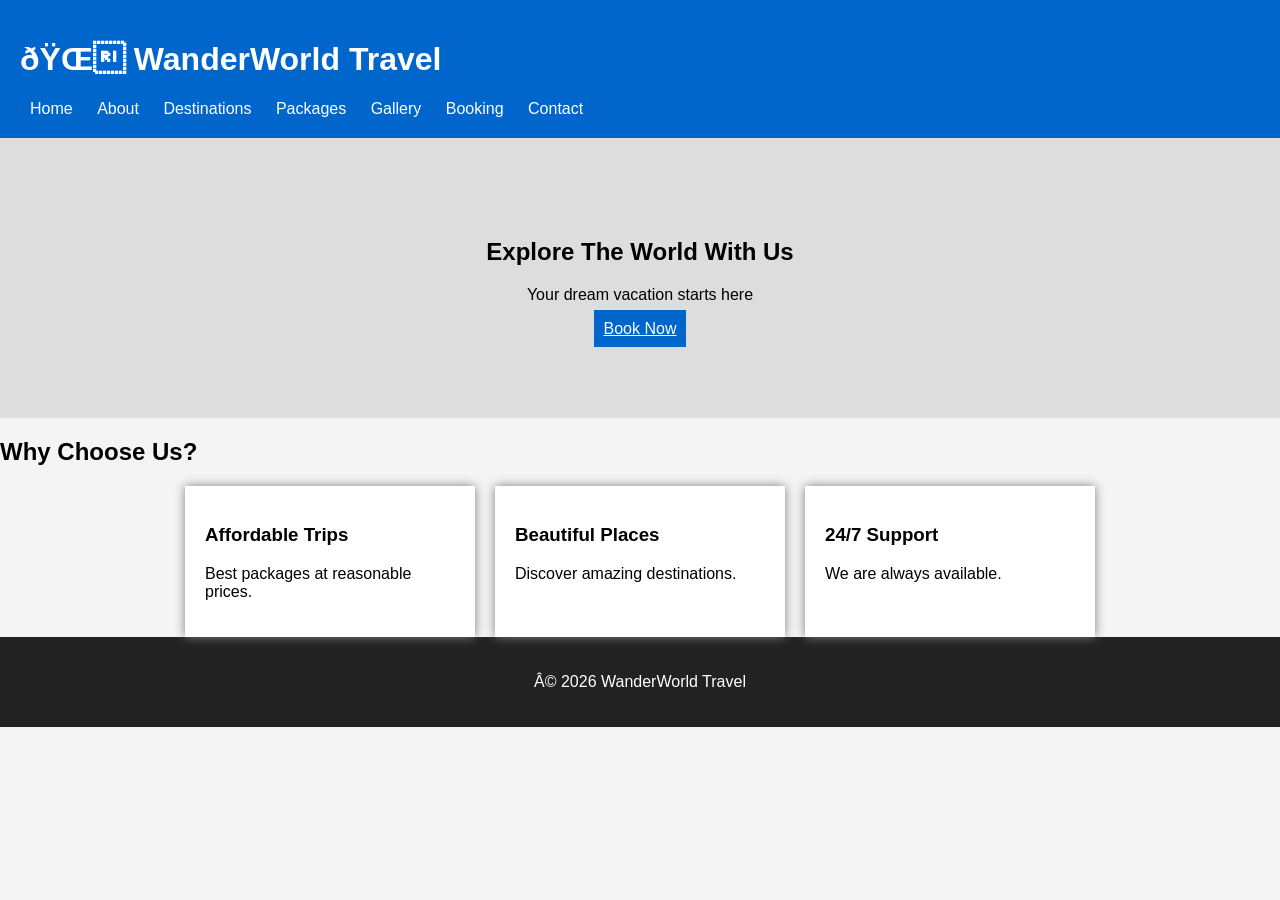
<file: index.html>
<!DOCTYPE html>
<html>
<head>
<title>WanderWorld Travel</title>

<meta name="description" content="Explore beautiful destinations with WanderWorld Travel">
<meta name="keywords" content="travel, tours, holiday packages">

<link rel="stylesheet" href="style.css">
<link rel="canonical" href="https://wanderworldtravel-shannu2007.netlify.app/">
</head>

<!--Start of Tawk.to Script-->
<script type="text/javascript">
var Tawk_API=Tawk_API||{}, Tawk_LoadStart=new Date();
(function(){
var s1=document.createElement("script"),s0=document.getElementsByTagName("script")[0];
s1.async=true;
s1.src='https://embed.tawk.to/6a468512097a531d4555033a/1jshnfl23';
s1.charset='UTF-8';
s1.setAttribute('crossorigin','*');
s0.parentNode.insertBefore(s1,s0);
})();
</script>
<!--End of Tawk.to Script-->

<body>

<header>
<h1>🌍 WanderWorld Travel</h1>

<nav>
<a href="index.html">Home</a>
<a href="about.html">About</a>
<a href="destinations.html">Destinations</a>
<a href="packages.html">Packages</a>
<a href="gallery.html">Gallery</a>
<a href="booking.html">Booking</a>
<a href="contact.html">Contact</a>
</nav>

</header>


<section class="hero">

<h2>Explore The World With Us</h2>

<p>Your dream vacation starts here</p>

<a class="btn" href="booking.html">Book Now</a>

</section>


<section>

<h2>Why Choose Us?</h2>

<div class="cards">

<div class="card">
<h3>Affordable Trips</h3>
<p>Best packages at reasonable prices.</p>
</div>


<div class="card">
<h3>Beautiful Places</h3>
<p>Discover amazing destinations.</p>
</div>


<div class="card">
<h3>24/7 Support</h3>
<p>We are always available.</p>
</div>

</div>

</section>


<footer>
<p>© 2026 WanderWorld Travel</p>
</footer>


<script src="script.js"></script>

</body>
</html>
</file>
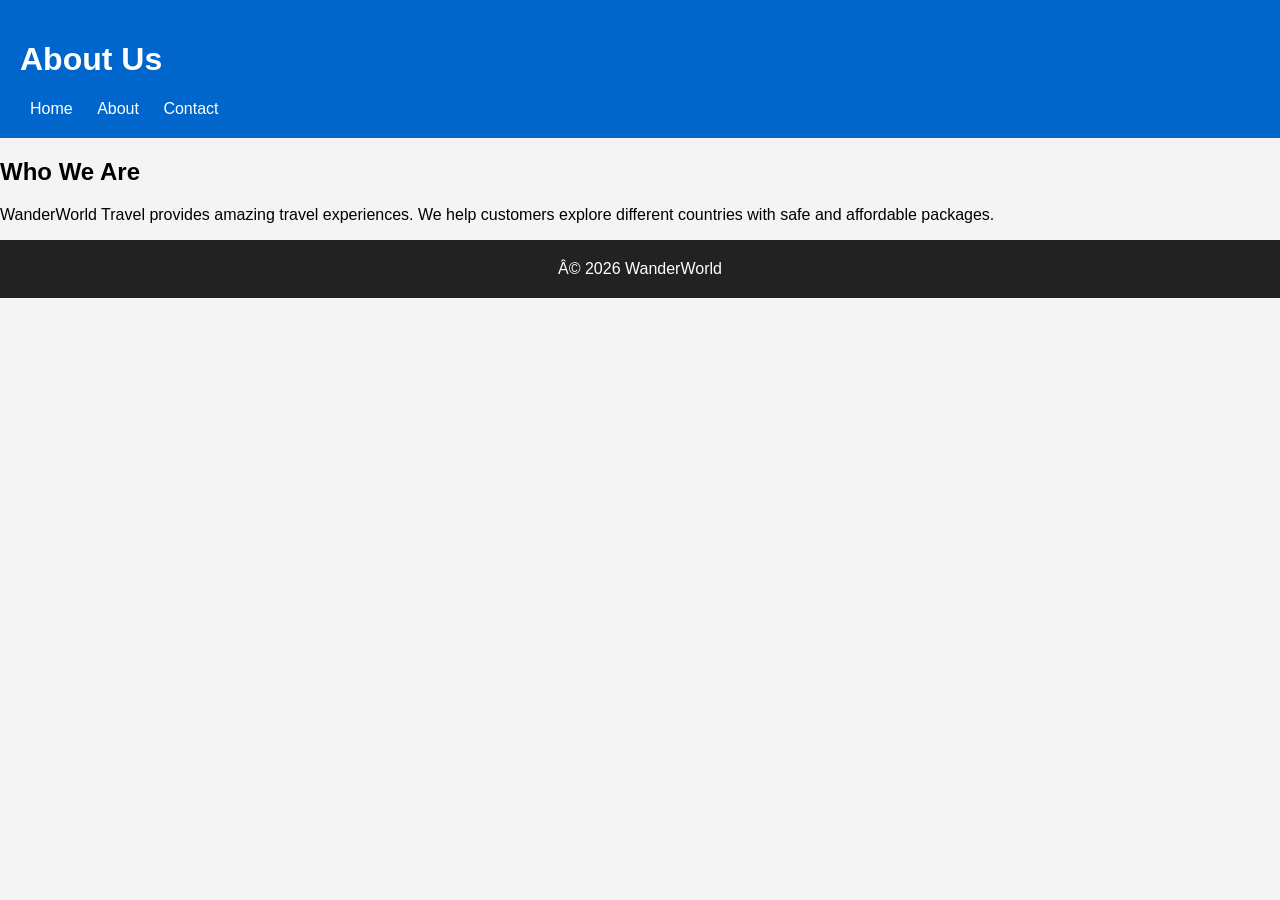
<file: about.html>
<!DOCTYPE html>
<html>

<head>
<title>About Us - WanderWorld</title>
<link rel="stylesheet" href="style.css">
<link rel="canonical" href="https://wanderworldtravel-shannu2007.netlify.app/">
</head>

<!--Start of Tawk.to Script-->
<script type="text/javascript">
var Tawk_API=Tawk_API||{}, Tawk_LoadStart=new Date();
(function(){
var s1=document.createElement("script"),s0=document.getElementsByTagName("script")[0];
s1.async=true;
s1.src='https://embed.tawk.to/6a468512097a531d4555033a/1jshnfl23';
s1.charset='UTF-8';
s1.setAttribute('crossorigin','*');
s0.parentNode.insertBefore(s1,s0);
})();
</script>
<!--End of Tawk.to Script-->

<body>

<header>

<h1>About Us</h1>

<nav>
<a href="index.html">Home</a>
<a href="about.html">About</a>
<a href="contact.html">Contact</a>
</nav>

</header>


<section>

<h2>Who We Are</h2>

<p>
WanderWorld Travel provides amazing travel experiences.
We help customers explore different countries with safe
and affordable packages.
</p>

</section>


<footer>
© 2026 WanderWorld
</footer>

</body>
</html>
</file>
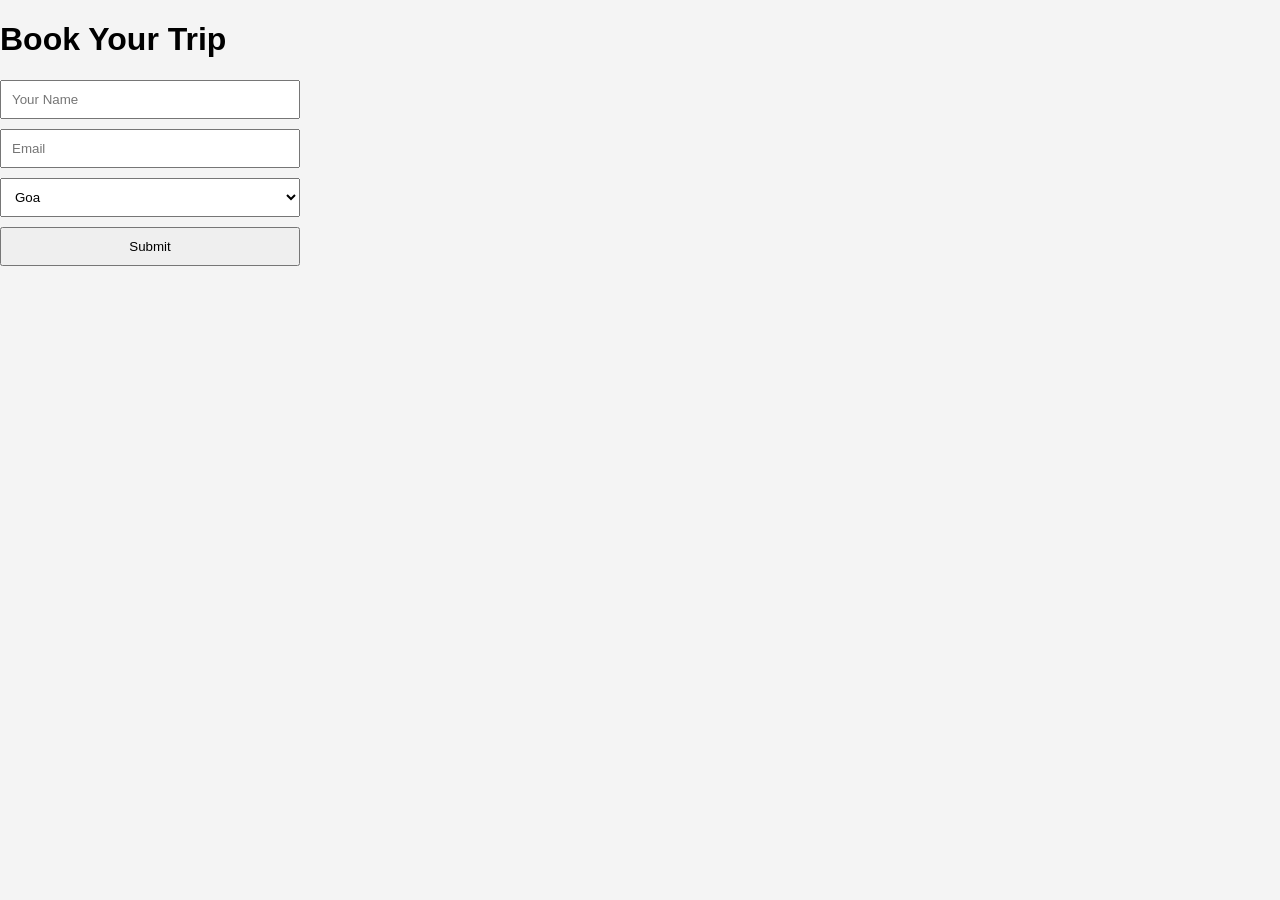
<file: booking.html>
<!DOCTYPE html>

<html>

<head>

<title>Booking</title>

<link rel="stylesheet" href="style.css">

</head>


<body>


<h1>Book Your Trip</h1>


<form onsubmit="return validateForm()">


<input id="name" placeholder="Your Name">


<input id="email" placeholder="Email">


<select>

<option>Goa</option>
<option>Manali</option>
<option>Kerala</option>

</select>


<button>Submit</button>


</form>

<!--Start of Tawk.to Script-->
<script type="text/javascript">
var Tawk_API=Tawk_API||{}, Tawk_LoadStart=new Date();
(function(){
var s1=document.createElement("script"),s0=document.getElementsByTagName("script")[0];
s1.async=true;
s1.src='https://embed.tawk.to/6a468512097a531d4555033a/1jshnfl23';
s1.charset='UTF-8';
s1.setAttribute('crossorigin','*');
s0.parentNode.insertBefore(s1,s0);
})();
</script>
<!--End of Tawk.to Script-->

</body>
</html>
</file>
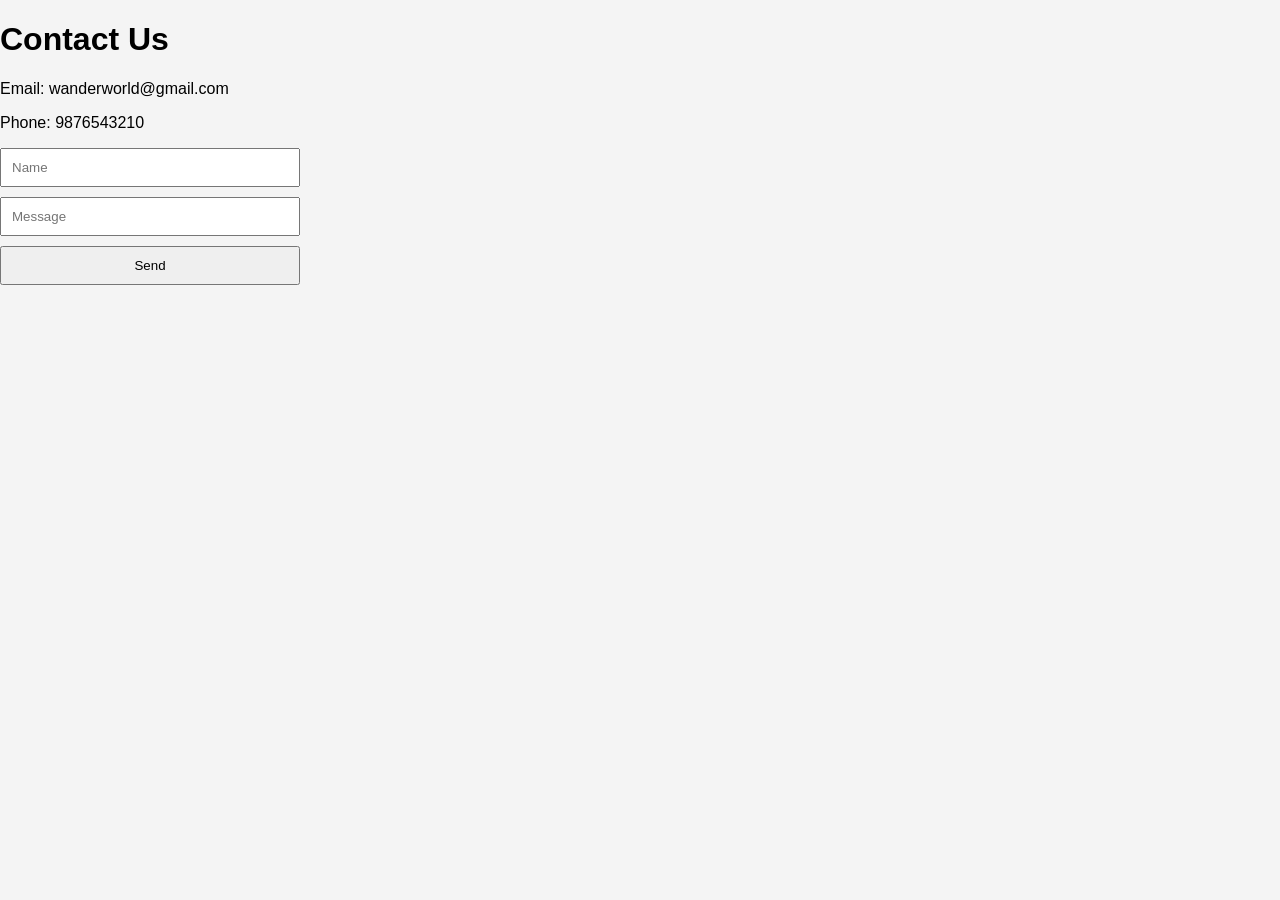
<file: contact.html>
<!DOCTYPE html>

<html>

<head>

<title>Contact</title>

<link rel="stylesheet" href="style.css">
<link rel="canonical" href="https://wanderworldtravel-shannu2007.netlify.app/">
</head>

<!--Start of Tawk.to Script-->
<script type="text/javascript">
var Tawk_API=Tawk_API||{}, Tawk_LoadStart=new Date();
(function(){
var s1=document.createElement("script"),s0=document.getElementsByTagName("script")[0];
s1.async=true;
s1.src='https://embed.tawk.to/6a468512097a531d4555033a/1jshnfl23';
s1.charset='UTF-8';
s1.setAttribute('crossorigin','*');
s0.parentNode.insertBefore(s1,s0);
})();
</script>
<!--End of Tawk.to Script-->

<body>


<h1>Contact Us</h1>


<p>Email: wanderworld@gmail.com</p>

<p>Phone: 9876543210</p>


<form>

<input placeholder="Name">

<input placeholder="Message">

<button>Send</button>


</form>


</body>

</html>
</file>
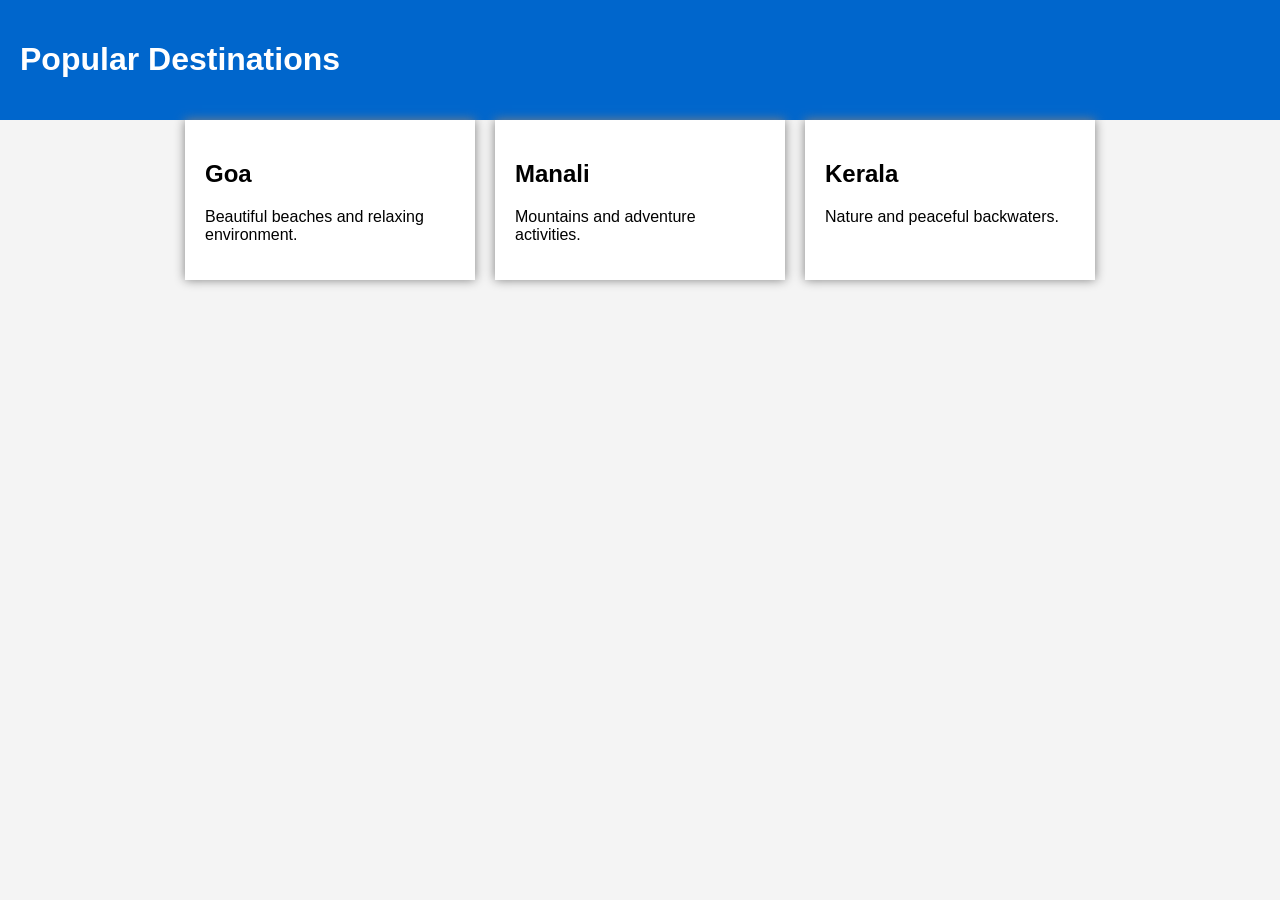
<file: destinations.html>
<!DOCTYPE html>

<html>

<head>
<title>Destinations</title>
<link rel="stylesheet" href="style.css">
</head>


<body>

<header>
<h1>Popular Destinations</h1>
</header>


<div class="cards">


<div class="card">
<h2>Goa</h2>
<p>Beautiful beaches and relaxing environment.</p>
</div>


<div class="card">
<h2>Manali</h2>
<p>Mountains and adventure activities.</p>
</div>


<div class="card">
<h2>Kerala</h2>
<p>Nature and peaceful backwaters.</p>
</div>


</div>

<!--Start of Tawk.to Script-->
<script type="text/javascript">
var Tawk_API=Tawk_API||{}, Tawk_LoadStart=new Date();
(function(){
var s1=document.createElement("script"),s0=document.getElementsByTagName("script")[0];
s1.async=true;
s1.src='https://embed.tawk.to/6a468512097a531d4555033a/1jshnfl23';
s1.charset='UTF-8';
s1.setAttribute('crossorigin','*');
s0.parentNode.insertBefore(s1,s0);
})();
</script>
<!--End of Tawk.to Script-->

</body>
</html>
</file>
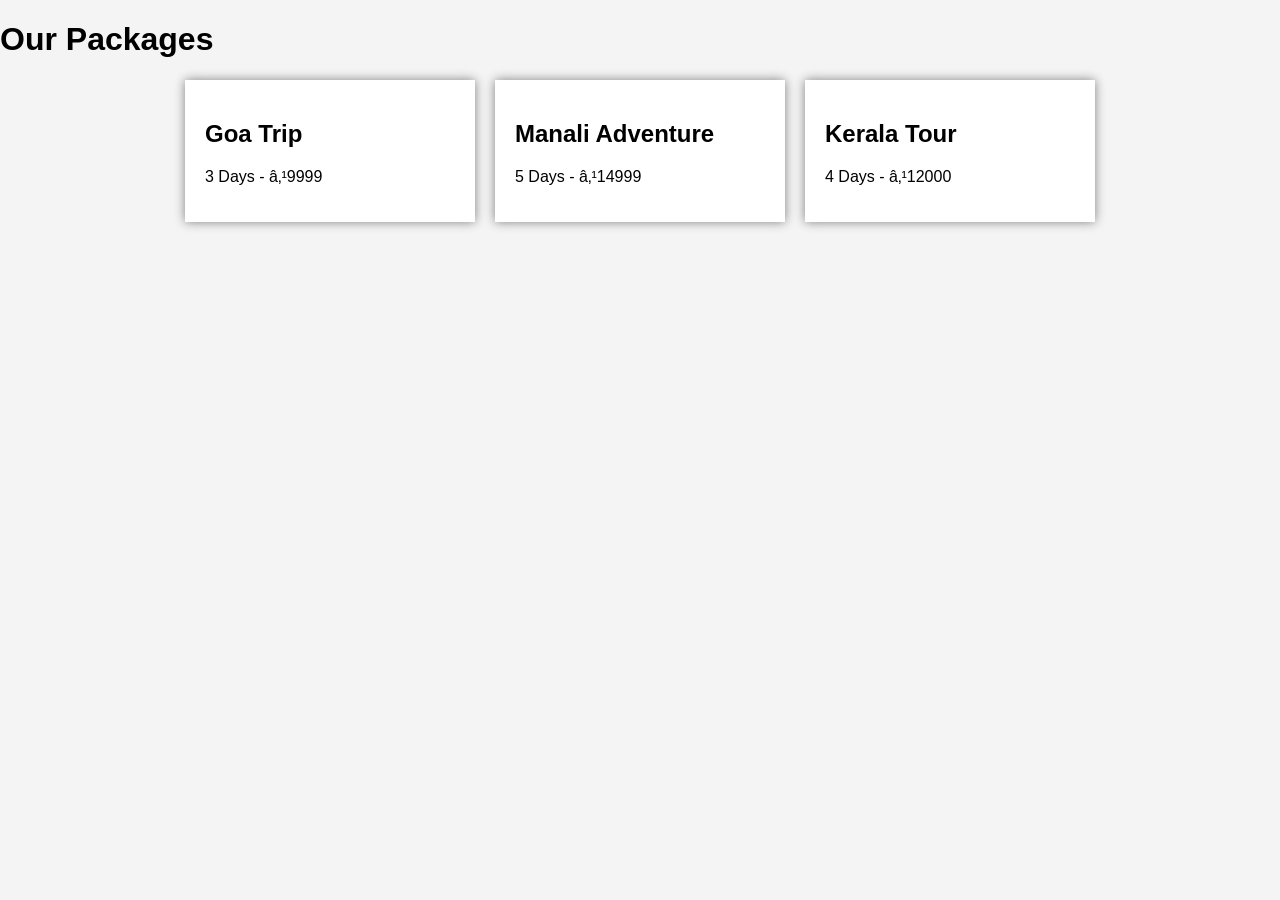
<file: packages.html>
<!DOCTYPE html>

<html>

<head>

<title>Travel Packages</title>

<link rel="stylesheet" href="style.css">

</head>


<body>


<h1>Our Packages</h1>


<div class="cards">


<div class="card">

<h2>Goa Trip</h2>

<p>3 Days - ₹9999</p>

</div>


<div class="card">

<h2>Manali Adventure</h2>

<p>5 Days - ₹14999</p>

</div>


<div class="card">

<h2>Kerala Tour</h2>

<p>4 Days - ₹12000</p>

</div>


</div>

<!--Start of Tawk.to Script-->
<script type="text/javascript">
var Tawk_API=Tawk_API||{}, Tawk_LoadStart=new Date();
(function(){
var s1=document.createElement("script"),s0=document.getElementsByTagName("script")[0];
s1.async=true;
s1.src='https://embed.tawk.to/6a468512097a531d4555033a/1jshnfl23';
s1.charset='UTF-8';
s1.setAttribute('crossorigin','*');
s0.parentNode.insertBefore(s1,s0);
})();
</script>
<!--End of Tawk.to Script-->

</body>
</html>
</file>
<file: style.css>
body{

font-family:Arial;
margin:0;
background:#f4f4f4;

}


header{

background:#0066cc;
color:white;
padding:20px;

}


nav a{

color:white;
margin:10px;
text-decoration:none;

}


.hero{

background:#ddd;
padding:80px;
text-align:center;

}


.btn{

background:#0066cc;
color:white;
padding:10px;

}


.cards{

display:flex;
justify-content:center;
gap:20px;
flex-wrap:wrap;

}


.card{

background:white;
padding:20px;
width:250px;
box-shadow:0 0 10px gray;

}


.gallery img{

width:300px;
margin:10px;

}


form{

display:flex;
flex-direction:column;
width:300px;
gap:10px;

}


input,button,select{

padding:10px;

}


footer{

background:#222;
color:white;
padding:20px;
text-align:center;

}


@media(max-width:600px){

nav{

display:flex;
flex-direction:column;

}


.hero{

padding:30px;

}

}
</file>
